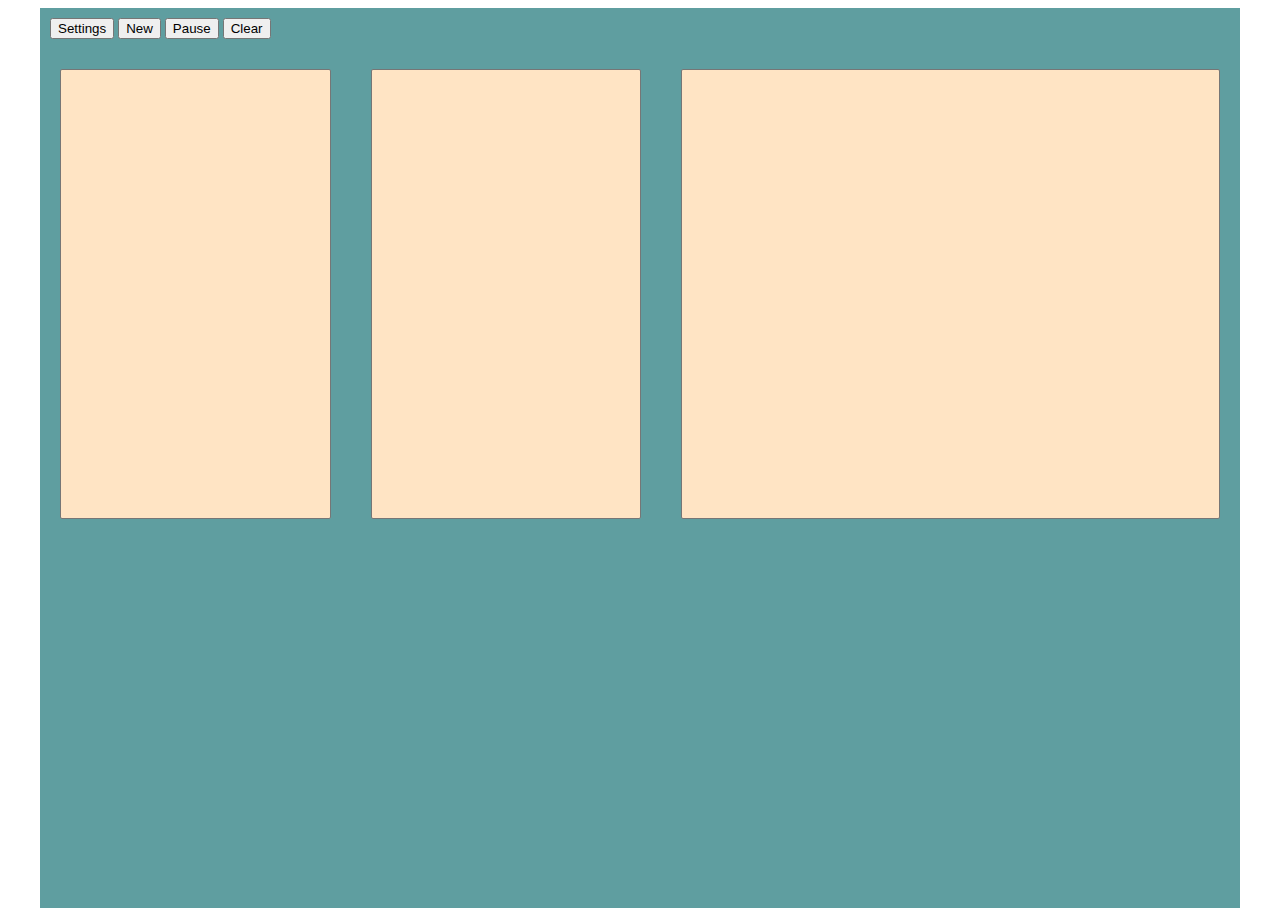
<file: round-robin/index.html>
<!DOCTYPE html>
<html lang="en">
<head>
    <meta charset="UTF-8">
    <meta name="viewport" content="width=device-width, initial-scale=1.0">
    <meta http-equiv="X-UA-Compatible" content="ie=edge">
    <link rel="stylesheet" href="style.css">
    <title>Round robin simulation</title>
</head>
<body>
    <div class="container">
        <div class="toolbar">
            <button id="settings">Settings</button>
            <button id="run">New</button>
            <button id="stop">Pause</button>
            <button id="clear">Clear</button>
        </div>
        <div class="main">
            <select size="10" class="list workers">
            </select>
            <select size="10" class="list tasks">
            </select>
            <select size="10" class="list info">
            </select>
        </div>


    </div>

    <div class="settings-window">

        <div class="settings-window__body">
            

            <table>
                <tr>
                    <td>
                        Время срабатывания таймера
                    </td>
                    <td>
                        <input class="timerPeriod"/>
                    </td>
                </tr>
                <tr>
                    <td>
                        Мин. количество исполнителей
                    </td>
                    <td>
                        <input class="minWorkers"/>
                    </td>
                </tr>
                <tr>
                    <td>
                        Макс. количество исполнителей
                    </td>
                    <td>
                        <input class="maxWorkers"/>
                    </td>
                </tr>
                <tr>
                    <td>
                        Мин. производительность исполнителя
                    </td>
                    <td>
                        <input class="minProductivity"/>
                    </td>
                </tr>
                <tr>
                    <td>
                        Макс. производительность исполнителя
                    </td>
                    <td>
                        <input class="maxProductivity"/>
                    </td>
                </tr>
                <tr>
                    <td>
                        Мин. количество задач
                    </td>
                    <td>
                        <input class="minTasks"/>
                    </td>
                    </tr>
                <tr>
                    <td>
                        Макс. количество задач
                    </td>
                    <td>
                        <input class="maxTasks"/>
                    </td>
                </tr>
                <tr>
                    <td>
                        Мин. сложность задачи
                    </td>
                    <td>
                        <input class="minComplexity"/>
                    </td>
                    </tr>
                <tr>
                    <td>
                        Макс. сложность задачи
                    </td>
                    <td>
                        <input class="maxComplexity"/>
                    </td>
                </tr>
            </table>

        </div>

        <div class="settings-window__toolbar">
            <button class="settings-window__toolbar-close">Close</button>
            <button class="settings-window__toolbar-save">Save</button>
        </div>
    </div>


    <script src="index.js"></script>
</body>
</html>
</file>
<file: round-robin/style.css>
.container {
    width: 1200px;
    margin: 0 auto;
    background: cadetblue;
    min-height: 100vh;
}

.main {
    display: flex;
    width: 100%;
    justify-content: space-around;
}

.toolbar {
    padding: 10px;
    margin-bottom: 20px;
}

.list {
    background: bisque;
    min-height: 50vh;
    flex: 1;
    cursor: pointer;
    margin-left: 20px;
    margin-right: 20px;
}

.info {
    flex: 2;
}

.settings-window {
    width: 600px;
    height: 400px;
    padding: 20px;
    display: flex;
    flex-direction: column;

    background: white;

    display: none;
    position: absolute;
    left: 50%;
    top: 50%;
    transform: translate(-50%, -50%);
}

.settings-window.visible {
    display: flex;
}

.settings-window__body {
    flex: 5;
    
}

.settings-window__body-field {
    width: 100%;
    padding: 5px;
}

.settings-window__body-field input {
    height: 20px;
    padding: 5px;
}


.settings-window__toolbar {
    height: 40px;
    display: flex;
    justify-content: flex-end;
}

.settings-window__toolbar button {
    width: 60px;
    margin-right: 10px;
}
</file>
